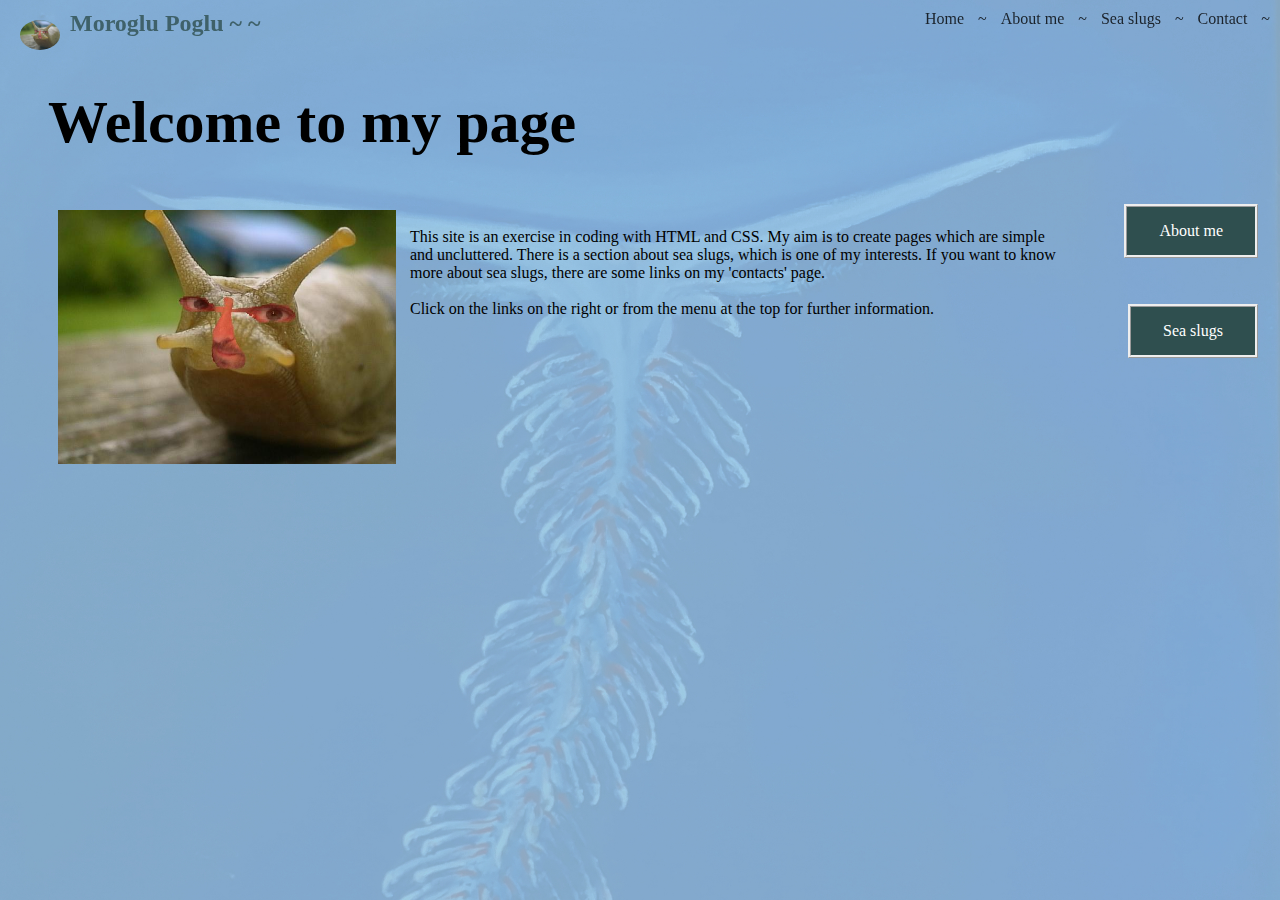
<file: index.html>
<!-- Activity(1) - front page
Create a HTML only webpage (NO STYLING) for your
‘about me’ section which includes the following: - A page title/heading
- At least an image (of anything relevant)
- Subheadings for different sections (i.e. about me, my background, your interests in technology and coding, what made you interested in joining Code Nation)
  -->



  <!DOCTYPE html>
  <html lang="en">
  <head>
      <meta charset="UTF-8">
      <link rel="stylesheet" type="text/css" href="main.css">

      <div class="right_header">
        <a href="index.html"> Home</a> ~
        <a href="about_me1.html"> About me </a> ~
        <a href="page_1.html"> Sea slugs </a> ~
        <a href="Contact.html"> Contact </a> ~
    </div>

      <div class="left_header">
        <img src = "images/snail.jpg" alt = "Logo" >
        Moroglu Poglu ~ ~
 
      </div>
    
    

  <title>Main Page</title>

  </head>
<body>
  <div>
<h1>Welcome to my page</h1>

<div class = "my_pic">
  <img src = "images/snail.jpg" alt = "Logo">
</div>

  
</div>


<div>
  <div class = "text_index">
  <p>This site is an exercise in coding with HTML and CSS. My aim is to create pages which are simple and uncluttered. There is a section about sea slugs, which is one of my interests. If you want to know more about sea slugs, there are some links on my 'contacts' page.<br><br>Click on the links on the right or from the menu at the top for further information.<p>
  </div>
</div>

<!-- <div>

  <button type="button">About Me</button>
  <button type="button">Main page</button>
  <button type="button">Contact</button>

</div> -->


  <!-- <div>
<a href="index.html">Home</a> |
<a href="about_me1.html">About me</a> |
<a href="page_1.html">Main Page</a> |
<a href="Contact.html">Contact</a>
  </div> -->

 
  <a href="about_me1.html" class="button_index_1">About me</a>
  <a href="page_1.html" class="button_index_2">Sea slugs</a>

</body>
</html>
</file>
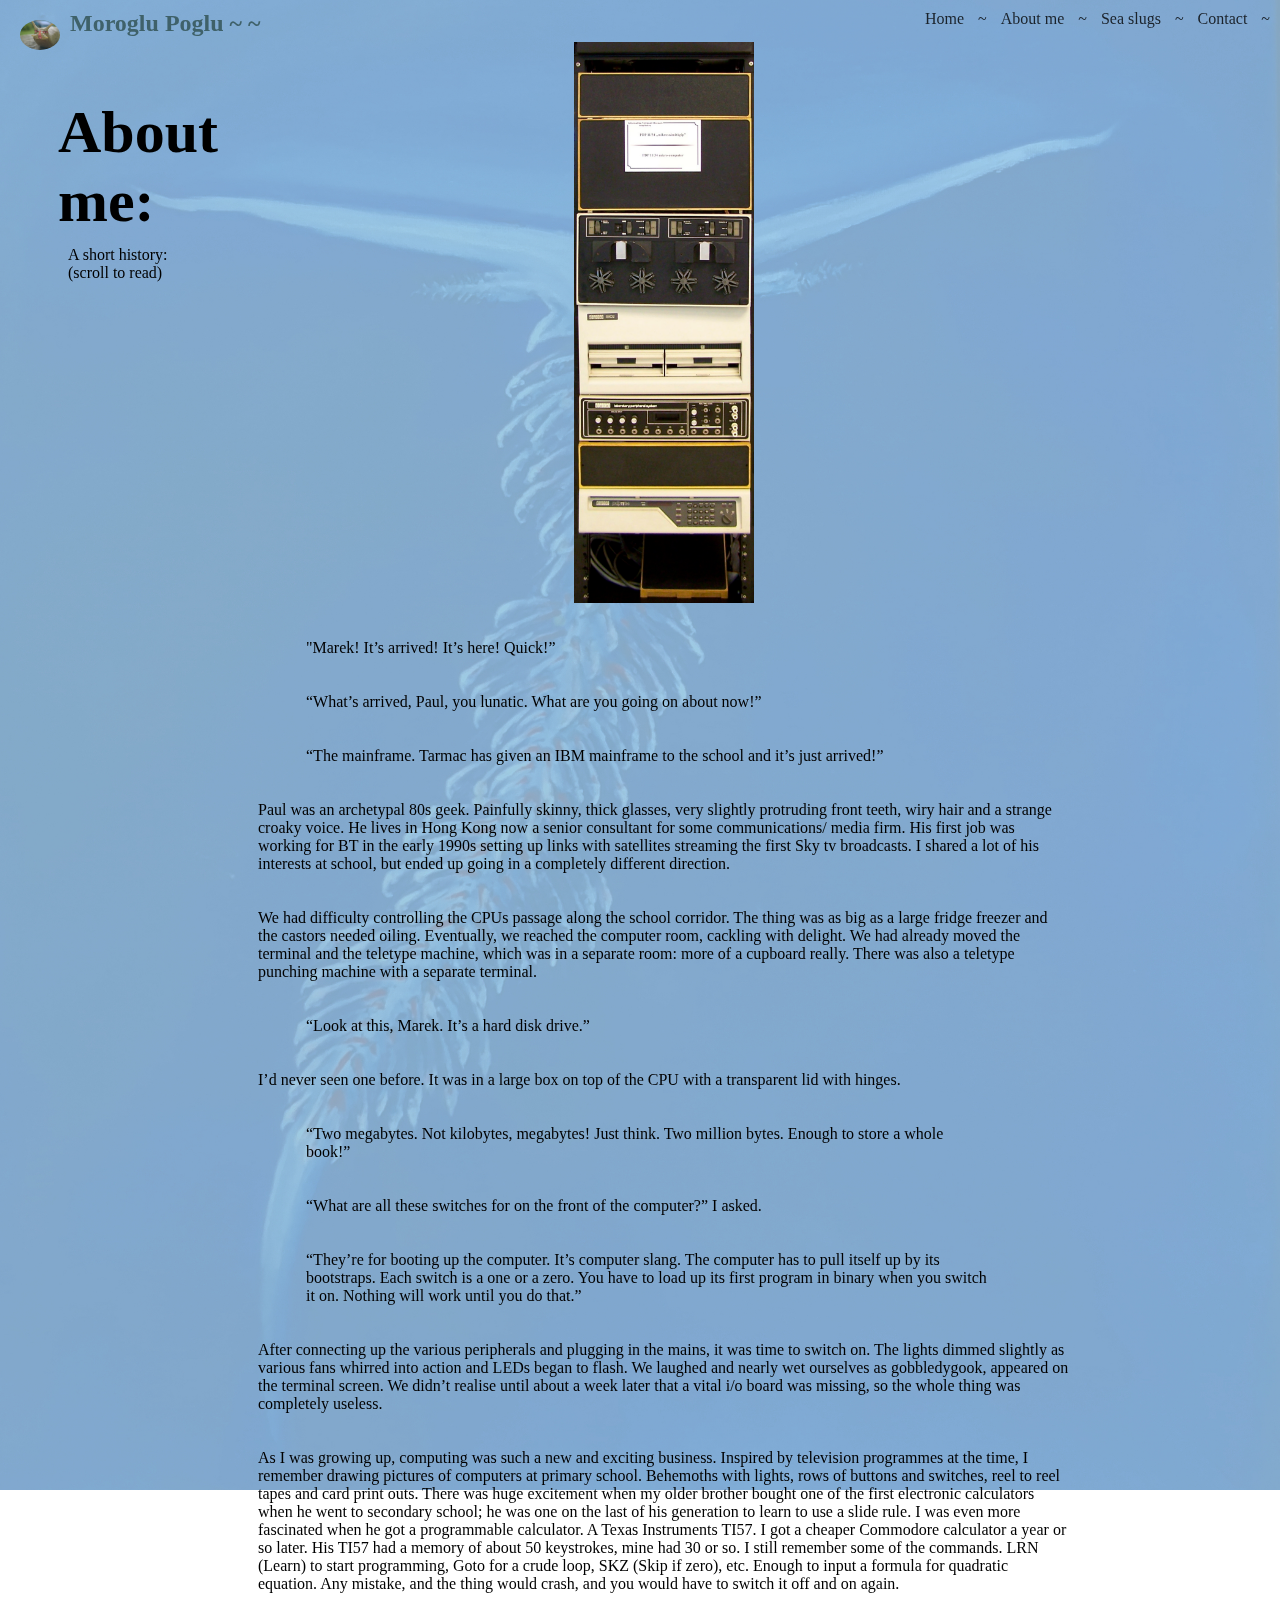
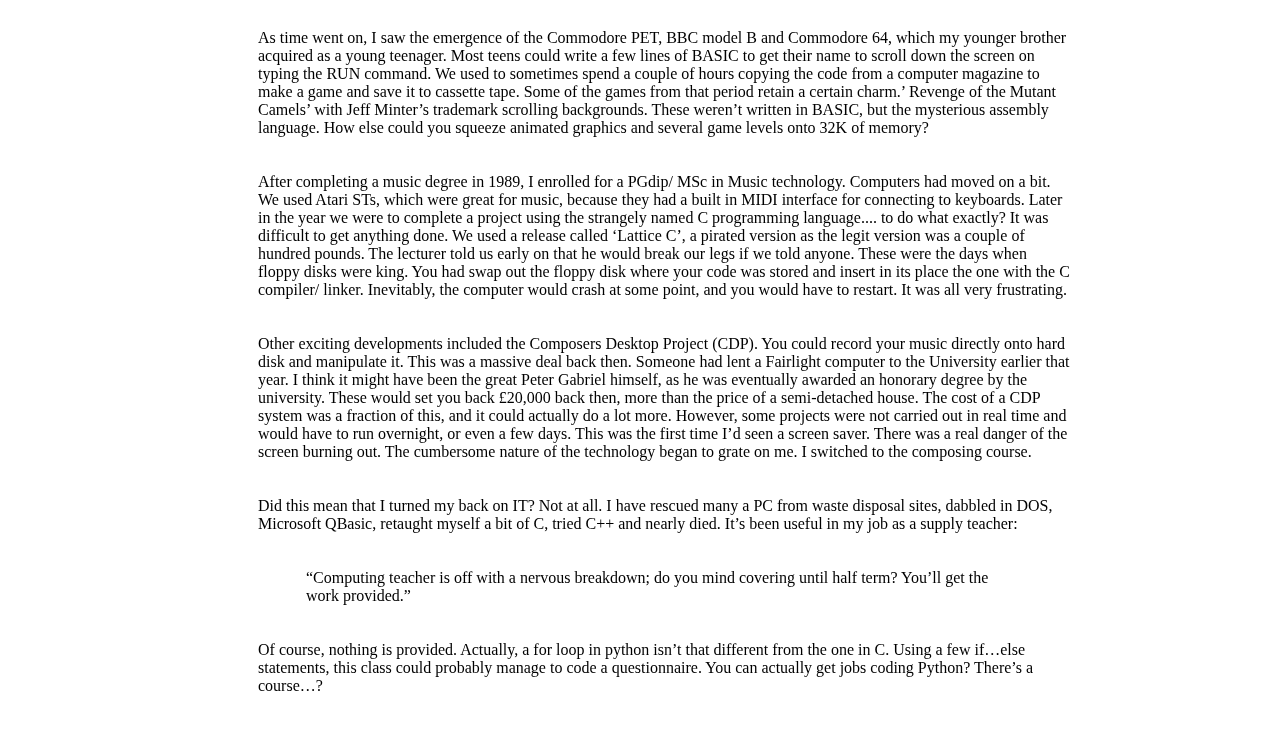
<file: about_me1.html>
<!-- Activity(1) - front page
Create a HTML only webpage (NO STYLING) for your
‘about me’ section which includes the following: - A page title/heading
- At least an image (of anything relevant)
- Subheadings for different sections (i.e. about me, my background, your interests in technology and coding, what made you interested in joining Code Nation)
  -->



  <!DOCTYPE html>
  <html lang="en">
  <head>
      <meta charset="UTF-8">
      <link rel="stylesheet" type="text/css" href="main.css">

      <div class="right_header">
          <a href="index.html"> Home</a> ~
          <a href="about_me1.html"> About me </a> ~
          <a href="page_1.html"> Sea slugs </a> ~
          <a href="Contact.html"> Contact </a> ~
      </div>

      <div class="left_header">
        <img src = "images/snail.jpg" alt = "Logo" >
        Moroglu Poglu ~ ~
 
      </div>
    
    
  <!-- <br>
  <br> -->

  <title>About Me</title>

  </head>
  <body>
    
  <div>
    <div class ="fixed_heading">
    <h1>About<br>me:</h1>
    </div>
<br><br><br><br><br><br><br><br><br>
    <div>
  <div class = "fixed_heading">
  <p>A short history:
    <br>(scroll to read)</p>
 
    </div>
    
      <div class = "text_about_me">
      <img src = "images/DEC_PDP_11.jpeg" alt = "DEC PDP 11">

      <p class = "speech"> "Marek! It’s arrived! It’s here! Quick!”</p>
      <p class = "speech"> “What’s arrived, Paul, you lunatic. What are you going on about now!”</p>
      <p class = "speech"> “The mainframe. Tarmac has given an IBM mainframe to the school and it’s just arrived!”</p>
      <p> Paul was an archetypal 80s geek. Painfully skinny, thick glasses, very slightly protruding front teeth, wiry hair and a strange croaky voice. He lives in Hong Kong now a senior consultant for some communications/ media firm. His first job was working for BT in the early 1990s setting up links with satellites streaming the first Sky tv broadcasts. I shared a lot of his interests at school, but ended up going in a completely different direction.
      
      <p>We had difficulty controlling the CPUs passage along the school corridor. The thing was as big as a large fridge freezer and the castors needed oiling. Eventually, we reached the computer room, cackling with delight. We had already moved the terminal and the teletype machine, which was in a separate room: more of a cupboard really. There was also a teletype punching machine with a separate terminal. </p>
      
      <p class = "speech">  “Look at this, Marek. It’s a hard disk drive.”</p>
            
      <p>I’d never seen one before. It was in a large box on top of the CPU with a transparent lid with hinges.
      
        <p class = "speech"> “Two megabytes. Not kilobytes, megabytes! Just think. Two million bytes. Enough to store a whole book!”</p>
      
      <p class = "speech"> “What are all these switches for on the front of the computer?” I asked.</p>
      
      <p class = "speech"> “They’re for booting up the computer. It’s computer slang. The computer has to pull itself up by its bootstraps. Each switch is a one or a zero. You have to load up its first program in binary when you switch it on. Nothing will work until you do that.”</p>
      
        <p>After connecting up the various peripherals and plugging in the mains, it was time to switch on. The lights dimmed slightly as various fans whirred into action and LEDs began to flash. We laughed and nearly wet ourselves as gobbledygook, appeared on the terminal screen. We didn’t realise until about a week later that a vital i/o board was missing, so the whole thing was completely useless.</p>
      
    <p>As I was growing up, computing was such a new and exciting business. Inspired by television programmes at the time, I remember drawing pictures of computers at primary school. Behemoths with lights, rows of buttons and switches, reel to reel tapes and card print outs. There was huge excitement when my older brother bought one of the first electronic calculators when he went to secondary school; he was one on the last of his generation to learn to use a slide rule. I was even more fascinated when he got a programmable calculator. A Texas Instruments TI57. I got a cheaper Commodore calculator a year or so later. His TI57 had a memory of about 50 keystrokes, mine had 30 or so. I still remember some of the commands. LRN (Learn) to start programming, Goto for a crude loop, SKZ (Skip if zero), etc. Enough to input a formula for quadratic equation. Any mistake, and the thing would crash, and you would have to switch it off and on again.</p>
      
        <p>
        As time went on, I saw the emergence of the Commodore PET, BBC model B and Commodore 64, which my younger brother acquired as a young teenager. Most teens could write a few lines of BASIC to get their name to scroll down the screen on typing the RUN command. We used to sometimes spend a couple of hours copying the code from a computer magazine to make a game and save it to cassette tape. Some of the games from that period retain a certain charm.’ Revenge of the Mutant Camels’ with Jeff Minter’s trademark scrolling backgrounds. These weren’t written in BASIC, but the mysterious assembly language. How else could you squeeze animated graphics and several game levels onto 32K of memory?
        <p>
          After completing a music degree in 1989, I enrolled for a PGdip/ MSc in Music technology. Computers had moved on a bit. We used Atari STs, which were great for music, because they had a built in MIDI interface for connecting to keyboards. Later in the year we were to complete a project using the strangely named C programming language.... to do what exactly? It was difficult to get anything done. We used a release called ‘Lattice C’, a pirated version as the legit version was a couple of hundred pounds. The lecturer told us early on that he would break our legs if we told anyone. These were the days when floppy disks were king. You had swap out the floppy disk where your code was stored and insert in its place the one with the C compiler/ linker.  Inevitably, the computer would crash at some point, and you would have to restart. It was all very frustrating. 
        <p>
        Other exciting developments included the Composers Desktop Project (CDP). You could record your music directly onto hard disk and manipulate it. This was a massive deal back then. Someone had lent a Fairlight computer to the University earlier that year. I think it might have been the great Peter Gabriel himself, as he was eventually awarded an honorary degree by the university. These would set you back £20,000 back then, more than the price of a semi-detached house. The cost of a CDP system was a fraction of this, and it could actually do a lot more. However, some projects were not carried out in real time and would have to run overnight, or even a few days. This was the first time I’d seen a screen saver. There was a real danger of the screen burning out. The cumbersome nature of the technology began to grate on me. I switched to the composing course.
        <p>
          Did this mean that I turned my back on IT? Not at all. I have rescued many a PC from waste disposal sites, dabbled in DOS, Microsoft QBasic, retaught myself a bit of C, tried C++ and nearly died. It’s been useful in my job as a supply teacher: 
          
          <p class = "speech"> “Computing teacher is off with a nervous breakdown; do you mind covering until half term? You’ll get the work provided.”</p>
          <p>Of course, nothing is provided. Actually, a for loop in python isn’t that different from the one in C. Using a few if…else statements, this class could probably manage to code a questionnaire. You can actually get jobs coding Python? There’s a course…?
          
      </p>
      
</div>


    <div>
  
    </div>
  
    <!-- <button type="button">About Me</button>
    <button type="button">Main page</button>
    <button type="button">Contact</button> -->
  
    <!-- <div>
  <a href="index.html">Home</a> |
  <a href="about_me1.html">About me</a> |
  <a href="page_1.html">Main Page</a> |
  <a href="Contact.html">Contact</a>
    </div> -->
  
  
    <div>
  
    </div>
  
  
  </body>
  </html>
</file>
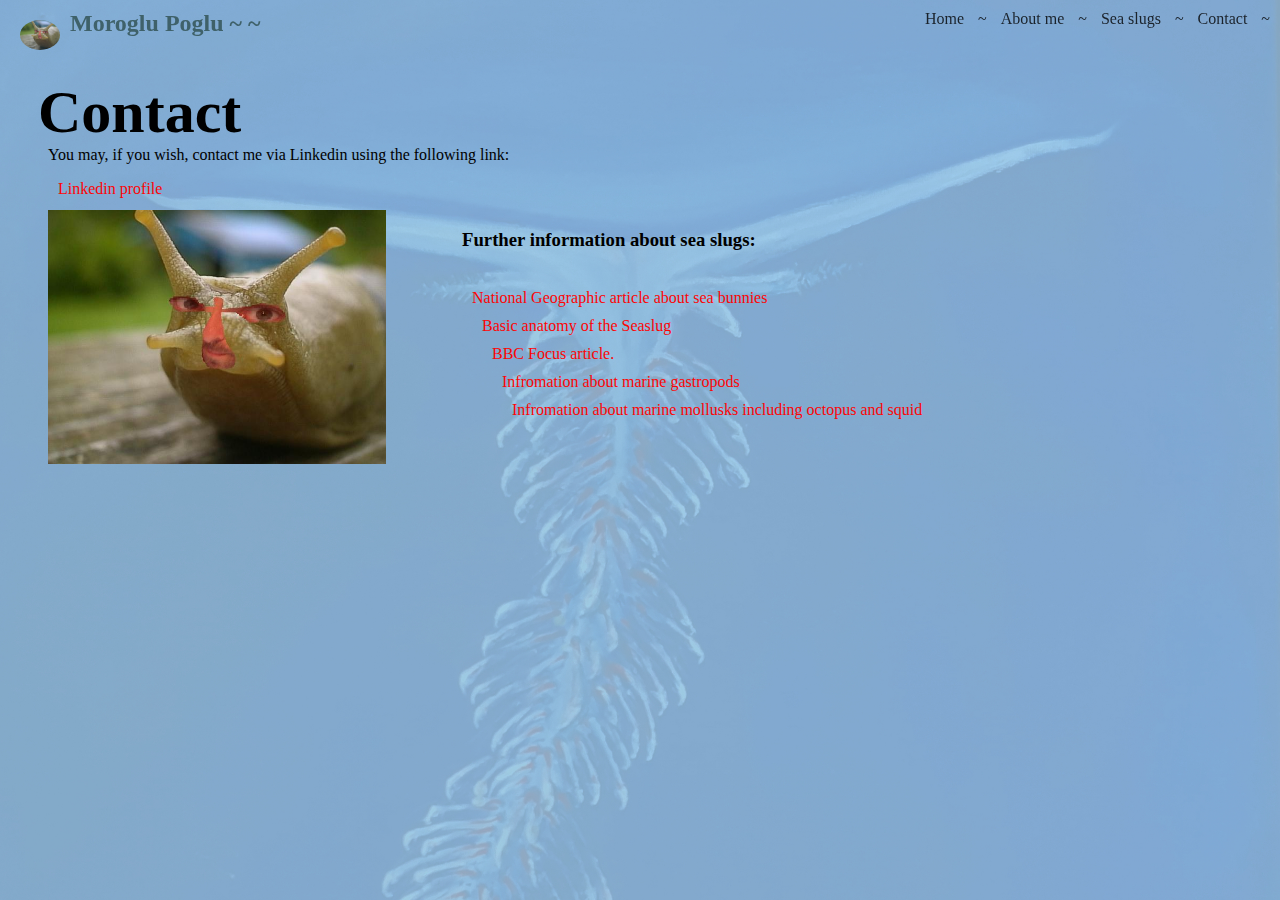
<file: contact.html>
<!DOCTYPE html>
<html lang="en">
<head>
    <meta charset="UTF-8">
    <link rel="stylesheet" type="text/css" href="main.css">

    <div class="right_header">
      <a href="index.html"> Home</a> ~
      <a href="about_me1.html"> About me </a> ~
      <a href="page_1.html"> Sea slugs </a> ~
      <a href="Contact.html"> Contact </a> ~
  </div>

    <div class="left_header">
      <img src = "images/snail.jpg" alt = "Logo" >
      Moroglu Poglu ~ ~

    </div>
  

<title>Contact</title>

</head>

<body>
<h1>Contact</h1>

<div class = "contact_text">
<p>You may, if you wish, contact me via Linkedin using the following link:</p>
</div>
<div class = "contact_link">
<div><a href = "https://www.linkedin.com/in/marek-piotrowicz-57908020a">Linkedin profile</a> 
</div>

</div>
    
  <div class = "my_pic">
  <img src = "images/snail.jpg" alt = "Logo">
</div>
<div class = "text_links">
    <h3>Further information about sea slugs:</h3>
    <div><a href = "https://www.nationalgeographic.com/animals/article/150723-sea-slug-nudibranch-sea-bunny-ocean-animals-science">National Geographic article about sea bunnies</a> 
    <div><a href = "https://invertebrate.w.uib.no/2018/12/16/door-16-basic-anatomy-of-the-sea-slug/">Basic anatomy of the Seaslug</a> 
    <div><a href = "https://www.sciencefocus.com/nature/sea-slugs-8-photos-of-the-other-worldy-creatures-that-live-right-here-on-earth/">BBC Focus article.</a>
    <div><a href = "https://www.wildlifetrusts.org/wildlife-explorer/marine/sea-snails-and-sea-slugs">Infromation about marine gastropods</a>
    <div><a href = "http://www.oceanicresearch.org/education/wonders/mollusk.html">Infromation about marine mollusks including octopus and squid</a>

    </div>


</body>
</html>
</file>
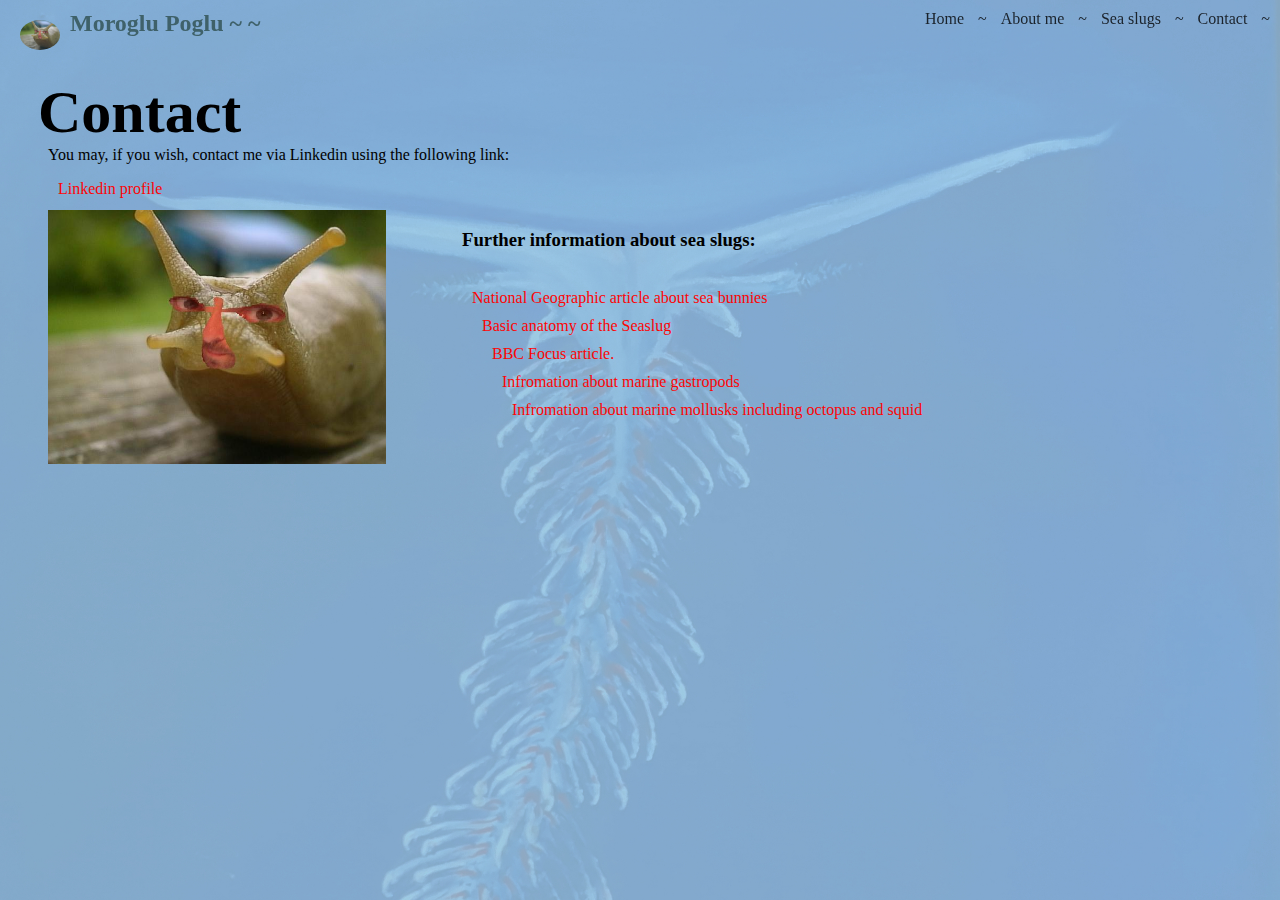
<file: Contact.html>
<!DOCTYPE html>
<html lang="en">
<head>
    <meta charset="UTF-8">
    <link rel="stylesheet" type="text/css" href="main.css">

    <div class="right_header">
      <a href="index.html"> Home</a> ~
      <a href="about_me1.html"> About me </a> ~
      <a href="page_1.html"> Sea slugs </a> ~
      <a href="Contact.html"> Contact </a> ~
  </div>

    <div class="left_header">
      <img src = "images/snail.jpg" alt = "Logo" >
      Moroglu Poglu ~ ~

    </div>
  

<title>Contact</title>

</head>

<body>
<h1>Contact</h1>

<div class = "contact_text">
<p>You may, if you wish, contact me via Linkedin using the following link:</p>
</div>
<div class = "contact_link">
<div><a href = "https://www.linkedin.com/in/marek-piotrowicz-57908020a">Linkedin profile</a> 
</div>

</div>
    
  <div class = "my_pic">
  <img src = "images/snail.jpg" alt = "Logo">
</div>
<div class = "text_links">
    <h3>Further information about sea slugs:</h3>
    <div><a href = "https://www.nationalgeographic.com/animals/article/150723-sea-slug-nudibranch-sea-bunny-ocean-animals-science">National Geographic article about sea bunnies</a> 
    <div><a href = "https://invertebrate.w.uib.no/2018/12/16/door-16-basic-anatomy-of-the-sea-slug/">Basic anatomy of the Seaslug</a> 
    <div><a href = "https://www.sciencefocus.com/nature/sea-slugs-8-photos-of-the-other-worldy-creatures-that-live-right-here-on-earth/">BBC Focus article.</a>
    <div><a href = "https://www.wildlifetrusts.org/wildlife-explorer/marine/sea-snails-and-sea-slugs">Infromation about marine gastropods</a>
    <div><a href = "http://www.oceanicresearch.org/education/wonders/mollusk.html">Infromation about marine mollusks including octopus and squid</a>

    </div>


</body>
</html>
</file>
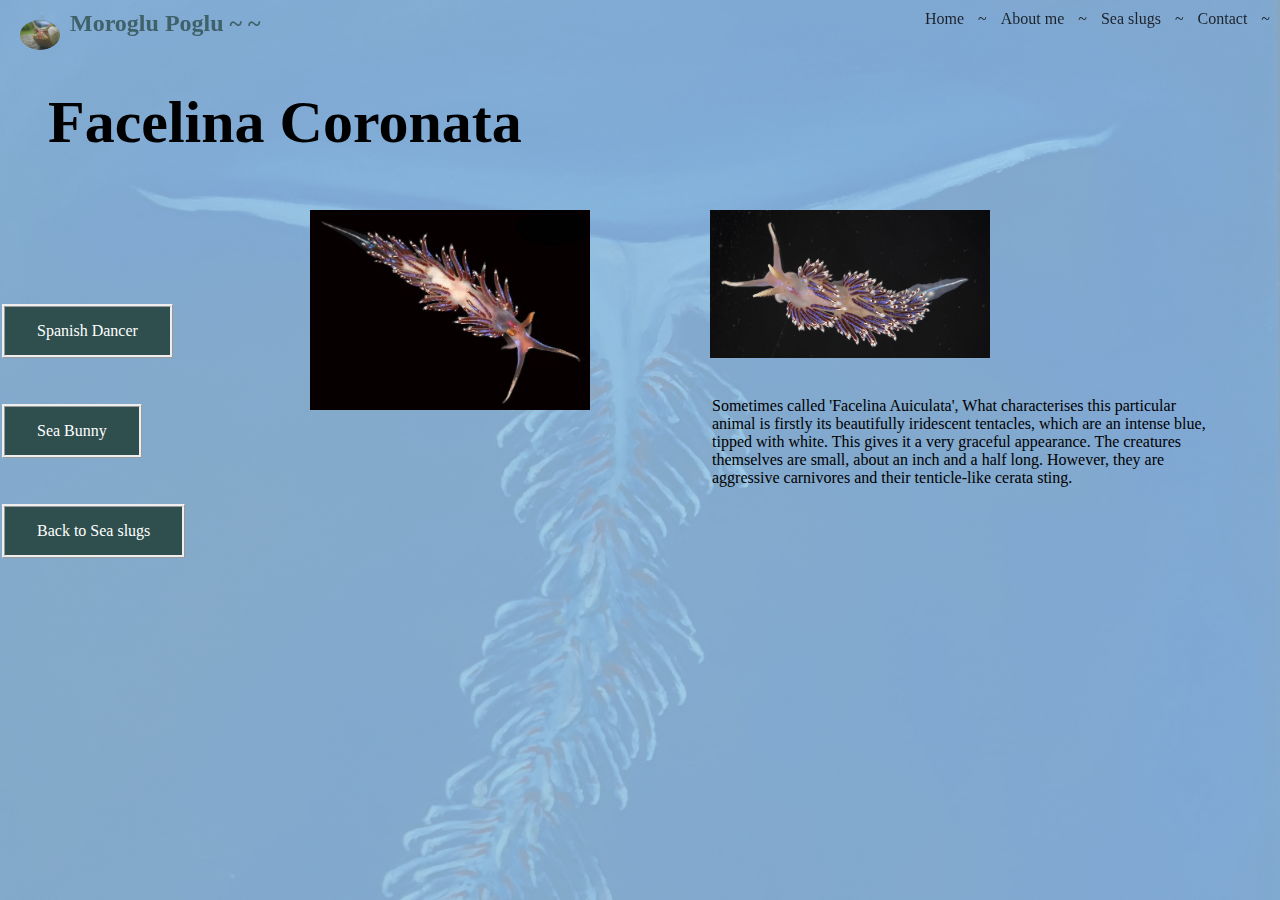
<file: facelina_coronata.html>
<!-- Activity(1) - front page
Create a HTML only webpage (NO STYLING) for your
‘about me’ section which includes the following: - A page title/heading
- At least an image (of anything relevant)
- Subheadings for different sections (i.e. about me, my background, your interests in technology and coding, what made you interested in joining Code Nation)
  -->



  <!DOCTYPE html>
  <html lang="en">
  <head>
      <meta charset="UTF-8">
      <link rel="stylesheet" type="text/css" href="main.css">

      <div class="right_header">
        <a href="index.html"> Home</a> ~
        <a href="about_me1.html"> About me </a> ~
        <a href="page_1.html"> Sea slugs </a> ~
        <a href="Contact.html"> Contact </a> ~
    </div>

      <div class="left_header">
        <img src = "images/snail.jpg" alt = "Logo" >
        Moroglu Poglu ~ ~
 
      </div>
    
    
  

  <title>Facelina Coronata</title>

  </head>
  <div>

    <h1>Facelina Coronata</h1>
    

      <div class = "image_facelina_coronata_1">
    <img src = "images/facelina_auriculata.jpg" alt = "Facelina Coronata 1">
    </div>
    <div class = "image_facelina_coronata_2">
    <img src = "images/Facelina Coronata.jpg" alt = "Facelina Coronata 2">
</div>

<div class = "text_facelina">
    <p>Sometimes called 'Facelina Auiculata', What characterises this particular animal is firstly its beautifully iridescent tentacles, which are an intense blue, tipped with white. This gives it a very graceful appearance. The creatures themselves are small, about an inch and a half long. However, they are aggressive carnivores and their tenticle-like cerata sting.</p>
</div>


    <!-- <p> Facelina Coronata is.....</p> -->
  </div>
  
  <!-- <img src = "images/snail.jpg" alt = "Logo" > -->
 
  
  
  
    <div>
  
    <a href="spanish_dancer.html" class="button_1">Spanish Dancer</a>
    <a href="sea_bunny.html" class="button_2">Sea Bunny</a>
    <a href="page_1.html" class="button_3">Back to Sea slugs</a>

  <!-- <a href="index.html">Home</a> |
  <a href="about_me1.html">About me</a> |
  <a href="page_1.html">Main Page</a> |
  <a href="Contact.html">Contact</a> -->
    </div>
  
  
    <div>
  
    </div>
  
  
  </body>
  </html>
</file>
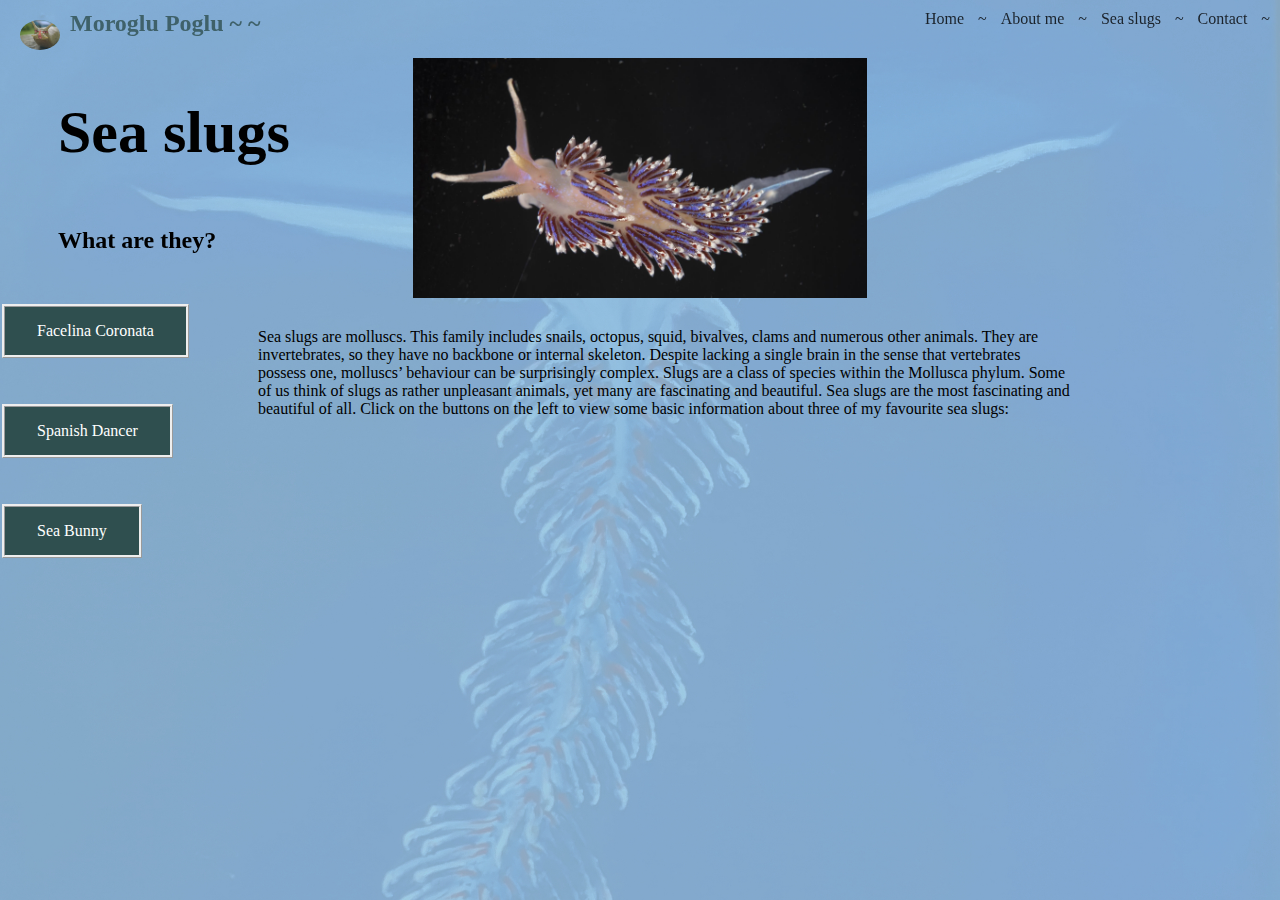
<file: page_1.html>
<!-- Activity(1) - front page
Create a HTML only webpage (NO STYLING) for your
‘about me’ section which includes the following: - A page title/heading
- At least an image (of anything relevant)
- Subheadings for different sections (i.e. about me, my background, your interests in technology and coding, what made you interested in joining Code Nation)
  -->



  <!DOCTYPE html>
  <html lang="en">
  <head>
      <meta charset="UTF-8">
      <link rel="stylesheet" type="text/css" href="main.css">

      <div class="right_header">
        <a href="index.html"> Home</a> ~
        <a href="about_me1.html"> About me </a> ~
        <a href="page_1.html"> Sea slugs </a> ~
        <a href="Contact.html"> Contact </a> ~
    </div>

      <div class="left_header">
        <img src = "images/snail.jpg" alt = "Logo" >
        Moroglu Poglu ~ ~
 
      </div>
    
    
  

  <title>About sea slugs</title>

  </head>

  <div>
    <div class ="fixed_heading">
    <h1>Sea slugs</h1>
    <h2>What are they?</h2>
    </div>
    <div class = "image_main">
    <img src = "images/Facelina Coronata.jpg" alt = "Facelina Auriculata" >
    <div class = "text_sea_slugs">
    <p>Sea slugs are molluscs. This family includes snails, octopus, squid, bivalves, clams and numerous other animals. They are invertebrates, so they have no backbone or internal skeleton. Despite lacking a single brain in the sense that vertebrates possess one, molluscs’ behaviour can be surprisingly complex.

        Slugs are a class of species within the Mollusca phylum. Some of us think of slugs as rather unpleasant animals, yet many are fascinating and beautiful. Sea slugs are the most fascinating and beautiful of all. Click on the buttons on the left to view some basic information about three of my favourite sea slugs:
        </p>
     </div> 
  </div>
  
  <!-- <img src = "images/snail.jpg" alt = "Logo" > -->
 
  
  
  
    <div>

    <!-- <button type="button">Facelina Coronata</button>
    <button type="button">Spanish Dancer</button>
    <button type="button">Sea Bunny</button> -->
    <a href="facelina_coronata.html" class="button_1">Facelina Coronata</a>
    <a href="spanish_dancer.html" class="button_2">Spanish Dancer</a>
    <a href="sea_bunny.html" class="button_3">Sea Bunny</a>


    </div>
  

  
    <!-- <div>
  <a href="index.html">Home</a> |
  <a href="about_me1.html">About me</a> |
  <a href="page_1.html">Main Page</a> |
  <a href="Contact.html">Contact</a>
    </div> -->
  
  
    <div>
  
    </div>
  
  
  </body>
  </html>
</file>
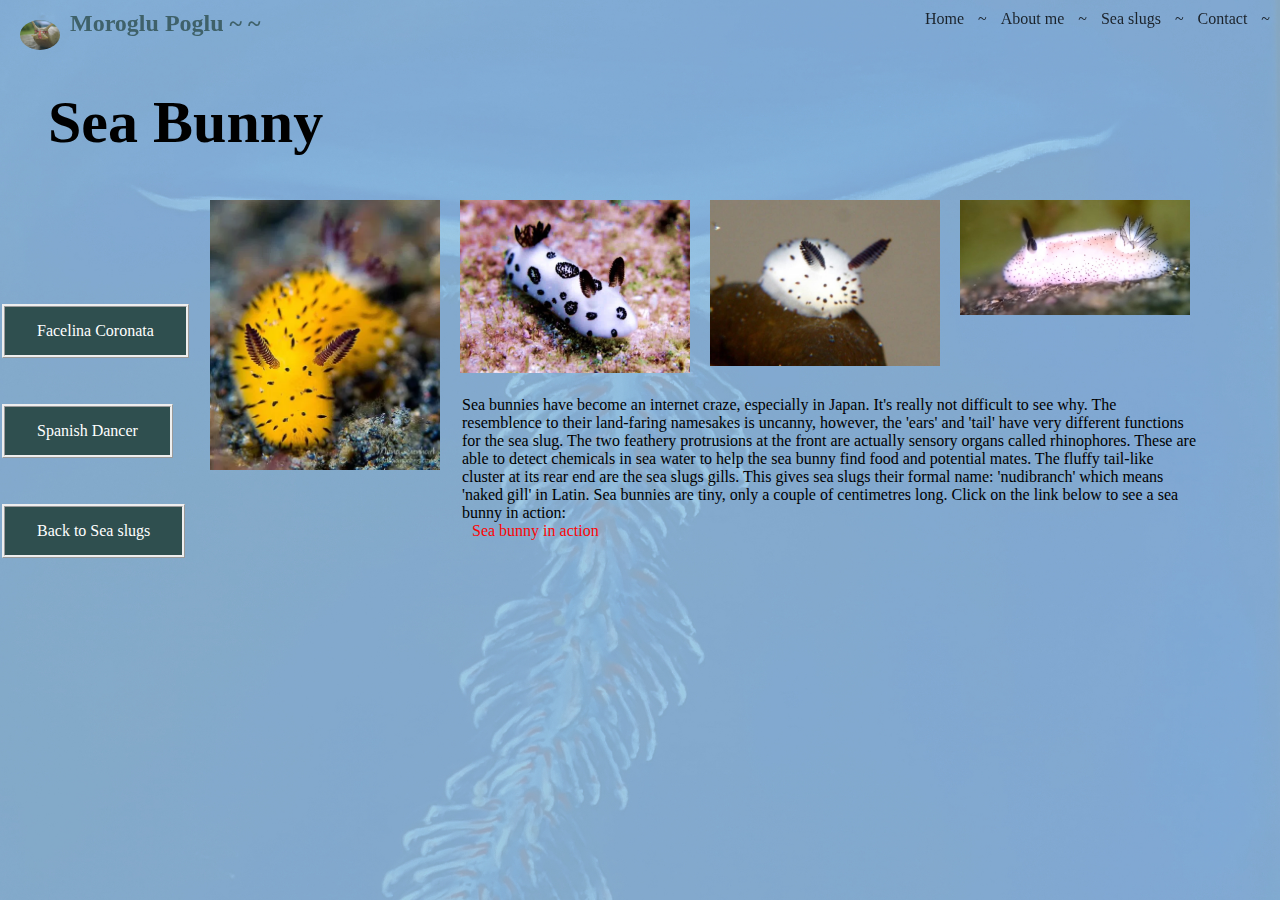
<file: sea_bunny.html>
<!-- Activity(1) - front page
Create a HTML only webpage (NO STYLING) for your
‘about me’ section which includes the following: - A page title/heading
- At least an image (of anything relevant)
- Subheadings for different sections (i.e. about me, my background, your interests in technology and coding, what made you interested in joining Code Nation)
  -->



  <!DOCTYPE html>
  <html lang="en">
  <head>
      <meta charset="UTF-8">
      <link rel="stylesheet" type="text/css" href="main.css">

      <div class="right_header">
        <a href="index.html"> Home</a> ~
        <a href="about_me1.html"> About me </a> ~
        <a href="page_1.html"> Sea slugs </a> ~
        <a href="Contact.html"> Contact </a> ~
    </div>

      <div class="left_header">
        <img src = "images/snail.jpg" alt = "Logo" >
        Moroglu Poglu ~ ~
 
      </div>
    
    
  

  <title>Sea Bunny</title>

  </head>
<body>
  <div>
  <h1>Sea Bunny</h1>
  

</div>

<div class = "image_sea_bunny_1">
    <img src = "images/sea_bunny_1.jpg" alt = "Sea Bunny 1" >
</div>

<div class = "image_sea_bunny_2">
    <img src = "images/sea_bunny_2.jpg" alt = "Sea Bunny 2" >
</div>

<div class = "image_sea_bunny_3">
    <img src = "images/sea_bunny_3.jpg" alt = "Sea Bunny 3" >
</div>

<div class = "image_sea_bunny_4">
    <img src = "images/sea_bunny_4.jpg" alt = "Sea Bunny 4" >
</div>

  <div>
      <div class = "text_sea_bunny">
          <p>Sea bunnies have become an internet craze, especially in Japan. It's really not difficult to see why. The resemblence to their land-faring namesakes is uncanny, however, the 'ears' and 'tail' have very different functions for the sea slug. The two feathery protrusions at the front are actually sensory organs called rhinophores. These are able to detect chemicals in sea water to help the sea bunny find food and potential mates. The fluffy tail-like cluster at its rear end are the sea slugs gills. This gives sea slugs their formal name: 'nudibranch' which means 'naked gill' in Latin. Sea bunnies are tiny, only a couple of centimetres long. Click on the link below to see a sea bunny in action:  <br><a href="images/sea_bunny.mp4" target = "_blank"> Sea bunny in action<a></a></p>
          <!-- <a href="images/sea_bunny.mp4" target = "_blank"> Sea bunny in action<a> -->
        </div>

  </div>

  <a href="facelina_coronata.html" class="button_1">Facelina Coronata</a>
  <a href="spanish_dancer.html" class="button_2">Spanish Dancer</a>
  <a href="page_1.html" class="button_3">Back to Sea slugs</a>
 

 

  <div>

  </div>


</body>
</html>
</file>
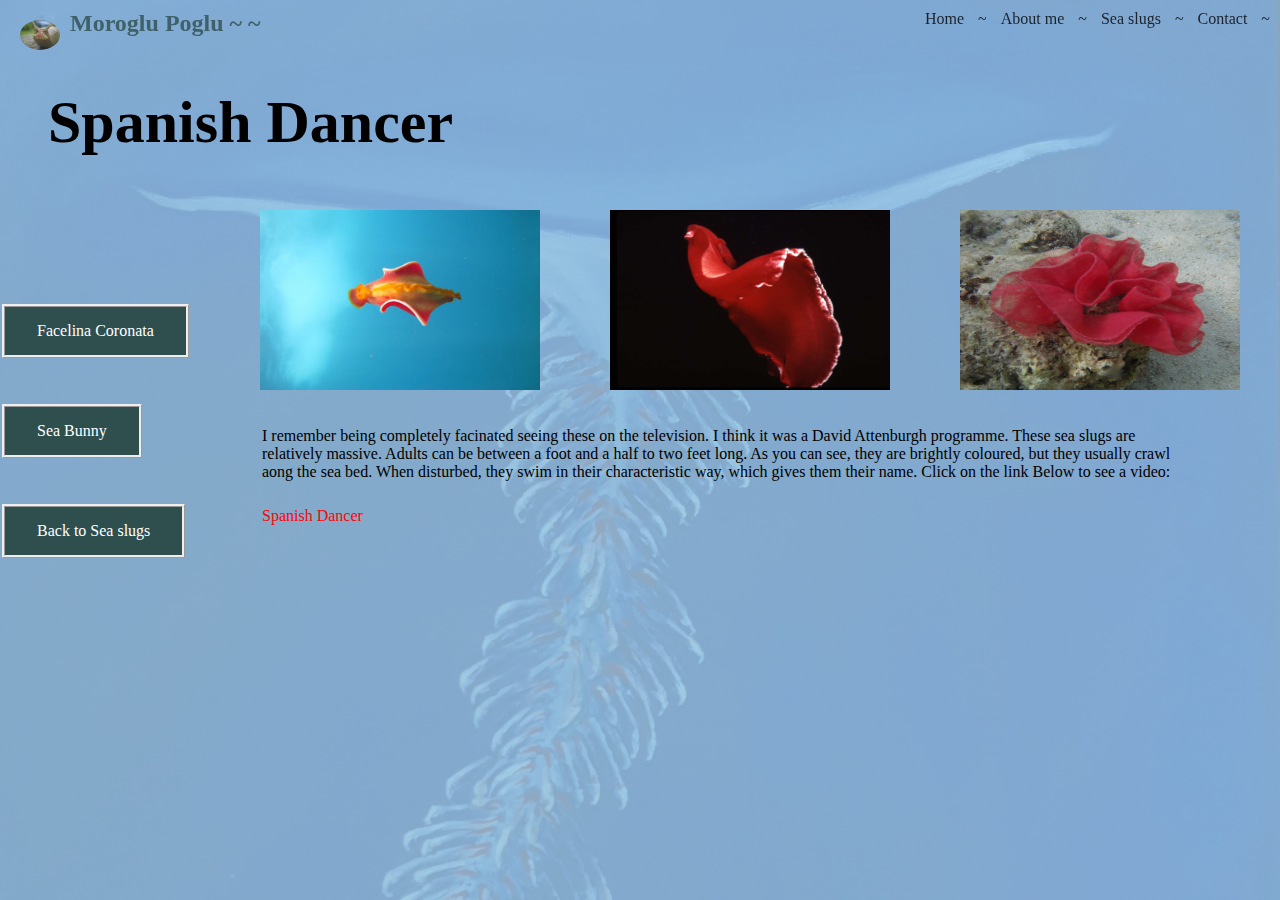
<file: spanish_dancer.html>
<!DOCTYPE html>
<html lang="en">
<head>
    <meta charset="UTF-8">
    <link rel="stylesheet" type="text/css" href="main.css">

    <div class="right_header">
      <a href="index.html"> Home</a> ~
      <a href="about_me1.html"> About me </a> ~
      <a href="page_1.html"> Sea slugs </a> ~
      <a href="Contact.html"> Contact </a> ~
  </div>

    <div class="left_header">
      <img src = "images/snail.jpg" alt = "Logo" >
      Moroglu Poglu ~ ~

    </div>
  

<title>Spanish Dancer</title>

</head>
<body>
  <div>
  <h1>Spanish Dancer</h1>
  
  <!-- <p>Here is some text...!</p> -->
  <div class = "image_spanish_dancer_1">
  <img src = "images/spanish_dancer_1.jpg" alt = "Spanish Dancer 1" >
  </div>
  <div class = "image_spanish_dancer_2">
  <img src = "images/spanish_dancer_2.JPG" alt = "Spanish Dancer 2" >
</div>
<div class = "image_spanish_dancer_3">
  <img src = "images/spanish_dancer_3.jpg" alt = "Spanish Dancer 3" >

  <!-- <div class = "video_spanish_dancer">
  <video width="640" height="480" controls>
  <source src = "Spanish Dancer.mp4" type = "video/mp4" > -->
    <div class = "text_spanish_dancer">
      <p>I remember being completely facinated seeing these on the television. I think it was a David Attenburgh programme. These sea slugs are relatively massive. Adults can be between a foot and a half to two feet long. As you can see, they are brightly coloured, but they usually crawl aong the sea bed. When disturbed, they swim in their characteristic way, which gives them their name. Click on the link Below to see a video:</p>
      <a href="images/Spanish Dancer.mp4" target = "_blank"> Spanish Dancer<a>
    </div>
  </div>
</div>

</div>





  <div>

  </div>

  <a href="facelina_coronata.html" class="button_1">Facelina Coronata</a>
  <a href="sea_bunny.html" class="button_2">Sea Bunny</a>
  <a href="page_1.html" class="button_3">Back to Sea slugs</a>
  





  <div>

  </div>


</body>
</html>
</file>
<file: main.css>
*{
    box-sizing: border-box;
        padding: 10px;
    }
  
    .container { display: flex;
        min-height: 100vh;
        flex-direction: row; }
body {
    
   
    background-color: white;
    background-image: url(images/facelina_painting.jpeg);
    background-size:cover;
    background-repeat: no-repeat;
    background-attachment: fixed;
    background-position: top center;

}

.text_about_me img {
    width: 200px;
    display: block;
    margin-left: auto;
    margin-right: auto;
}
.text_sea_slugs{
    position: absolute;
    top:300px;
    /* background-color: lightgrey; */
    /* border: 15px solid green; */
    box-sizing: border-box;
    padding: 2px 200px 20px 200px;
}
  /* body {
    background-color: rgba(10, 10, 255, 0.301)
    } */

  h1 {
        color:black;
        text-decoration: none;
        font-family:fantasy;
        text-align: left;
        font-size: 60px;
  }

  p {
    /* color:rgba(red, green, blue, alpha); */
    /* background:hsl(0, 0%, 100%); */
    font-size: 16px;
    color:black;
    text-decoration: none;
    font-family:fantasy;

    /* text-shadow: 1px 1px 1pxpx black; */
    /* mix-blend-mode:difference; */
}

h2 {
    color:black;
    text-decoration: none;
    font-family:fantasy;
    text-align: left;
}

a {
    color:rgb(252, 5, 5);
    text-decoration: none;
    font-family:fantasy;
    text-align: left;
}
.right_header {
    position: fixed;
    right:0;
    top: 0;
    width: 100;
    /* background-color: rgba(247, 247, 247, 0.164); */
    opacity:0.8;
    color:black;
    text-align: right;
}
.left_header {
    position: fixed;
    left:0;
    top: 0;
    width: 22%;
    font-family: cursive;
    font-weight: bold;
    font-size: 18pt;
    color:darkslategrey;

    /* background-color: rgba(253, 253, 253, 0.171); */
    opacity:0.8;

    
}

 .left_header img{
    border-radius: 50%;
    width: 60px;
    float: left;
}

.right_header a{
    text-decoration: none;
    font-family:fantasy;
    color: rgb(2, 2, 2);
    text-align: left;
}

.footer {
    position: fixed;
    left: 100;
    bottom: 0;
    width: 50%;
    background-color: hsl(240, 100%, 10%,10%);
    opacity:10;
    color: white;
    text-align: left;

}

 
.center {
    text-align: center;
}

.large {
    font-size: 50px; 
}

.speech{

    margin-left: 3.0em;
    margin-right: 5.00em;
}
.text_about_me{
    position: absolute;
    top:30px;
    /* background-color: lightgrey; */
    /* border: 15px solid green; */
    box-sizing: border-box;
    padding: 2px 200px 20px 200px;
}

.text_index{
    position: absolute;
    top:200px;
    left:200px;
    /* background-color: lightgrey; */
    /* border: 15px solid green; */
    box-sizing: border-box;
    padding: 2px 200px 20px 200px;

}

.fixed_heading{
    box-sizing: border-box;
    border: 1px whitesmoke;
    position:fixed;
}

.image_main img {
    width: 40%;
    display: block;
    margin-left: auto;
    margin-right: auto;
}

.my_pic img{
    position: absolute;
    top: 200px;
    width: 28%;
}  
.button_1 {
    background-color: darkslategray;
    border:ridge;
    color: white;
    padding: 15px 32px;
    text-align: center;
    text-decoration: none;
    position:absolute;
    left: 0;
    /* right: 0; */
    top: 300px;
    display: inline-block;
    font-size: 16px;
    margin: 4px 2px;
    cursor: pointer;
  }

  .button_2 {
    background-color: darkslategray;
    border:ridge;
    color: white;
    padding: 15px 32px;
    text-align: center;
    text-decoration: none;
    position:absolute;
    left: 0;
    /* right: 0; */
    top: 400px;
    display: inline-block;
    font-size: 16px;
    margin: 4px 2px;
    cursor: pointer;
  }
  .button_3 {
    background-color: darkslategray;
    border:ridge;
    color: white;
    padding: 15px 32px;
    text-align: center;
    text-decoration: none;
    position:absolute;
    left: 0;
    /* right: 0; */
    top: 500px;
    display: inline-block;
    font-size: 16px;
    margin: 4px 2px;
    cursor: pointer;
  }

  .button_4  {
    background-color: darkslategray;
    border:ridge;
    color: white;
    padding: 15px 32px;
    text-align: center;
    text-decoration: none;
    position:absolute;
    left: 0;
    /* right: 0; */
    top: 600px;
    display: inline-block;
    font-size: 16px;
    margin: 4px 2px;
    cursor: pointer;
  }

  .button_index_1 {
    background-color: darkslategray;
    border:ridge;
    color: white;
    padding: 15px 32px;
    text-align: center;
    text-decoration: none;
    position:absolute;
    right: 20px;
    /* right: 0; */
    top: 200px;
    display: inline-block;
    font-size: 16px;
    margin: 4px 2px;
    cursor: pointer;
  }
  .button_index_2 {
    background-color: darkslategray;
    border:ridge;
    color: white;
    padding: 15px 32px;
    text-align: center;
    text-decoration: none;
    position:absolute;
    right: 20px;
    /* right: 0; */
    top: 300px;
    display: inline-block;
    font-size: 16px;
    margin: 4px 2px;
    cursor: pointer;
  }

  .image_facelina_coronata_1 img{
    position:absolute;
    width: 300px;
    left: 300px;
    /* right: 0; */
    top: 200px;
  }

  .image_facelina_coronata_2 img{
    position:absolute;
    width: 300px;  
    left: 700px;
    /* right: 0; */
    top: 200px;
  }

    .text_facelina{
    position:absolute;
    left: 700px;
    top:370px;
    box-sizing:content-box ;
    /* background-color: lightgrey;
    border: 5px solid green; */
    padding: 1px 50px 1px 2px;
    }
   
.image_spanish_dancer_1 img{
    position:absolute;
    width: 300px; 
    height: 200px;
    left: 250px;
    top: 200px;
    }

.image_spanish_dancer_2 img{
    position:absolute;
    width: 300px; 
    height: 200px;
    left: 600px;
    top: 200px;
}
.image_spanish_dancer_3 img{
    position:absolute;
    width: 300px; 
    height: 200px;
    left: 950px;
    top: 200px;
}
.video_spanish_dancer{
        position:absolute;
        /* width: 300px; 
        height: 200px; */
        left: 950px;
        top: 400px;
  }
  .text_spanish_dancer{
    position:absolute;
    left: 250px;
    top:400px;
    box-sizing:content-box ;
    /* background-color: lightgrey;
    border: 5px solid green; */
    margin: 0px 40px 0px 0px ;
    padding: 1px 50px 1px 2px;
  }
  .image_sea_bunny_1 img{
    position:absolute;
    width: 250px;
    left: 200px;
    top:190px;
  }
    .image_sea_bunny_2 img{
        position:absolute;
        width: 250px;
        left: 450px;
        top:190px;
  }
  .image_sea_bunny_3 img{
    position:absolute;
    width: 250px;
    left: 700px;
    top:190px;
 
  }
  .image_sea_bunny_4 img{
    position:absolute;
    width: 250px;
    left: 950px;
    top:190px;
  }

  .text_sea_bunny{
    position:absolute;
    left: 450px;
    top:370px;
    box-sizing:content-box ;
    /* background-color: lightgrey;
    border: 5px solid green; */
    margin: 0px 40px 0px 0px ;
    padding: 0px 30px 1px 2px;
  }

  .contact_text{
    position:absolute;
    text-decoration: none;
    font-family:fantasy;
    color: rgb(2, 2, 2);
    top: 110px;
    text-align: left;
    font-size: 30px; 
  }
    .contact_link{
    position:absolute;
    top: 160px;
    }

  .text_links{
    position:absolute;
    left: 450px;
    top:200px;
    box-sizing:border-box;
    text-align: left;
    /* background-color: lightgrey;
    border: 5px solid green; */
    margin: 0px 40px 0px 0px ;
    padding: 0px 30px 1px 2px;

  }
</file>
